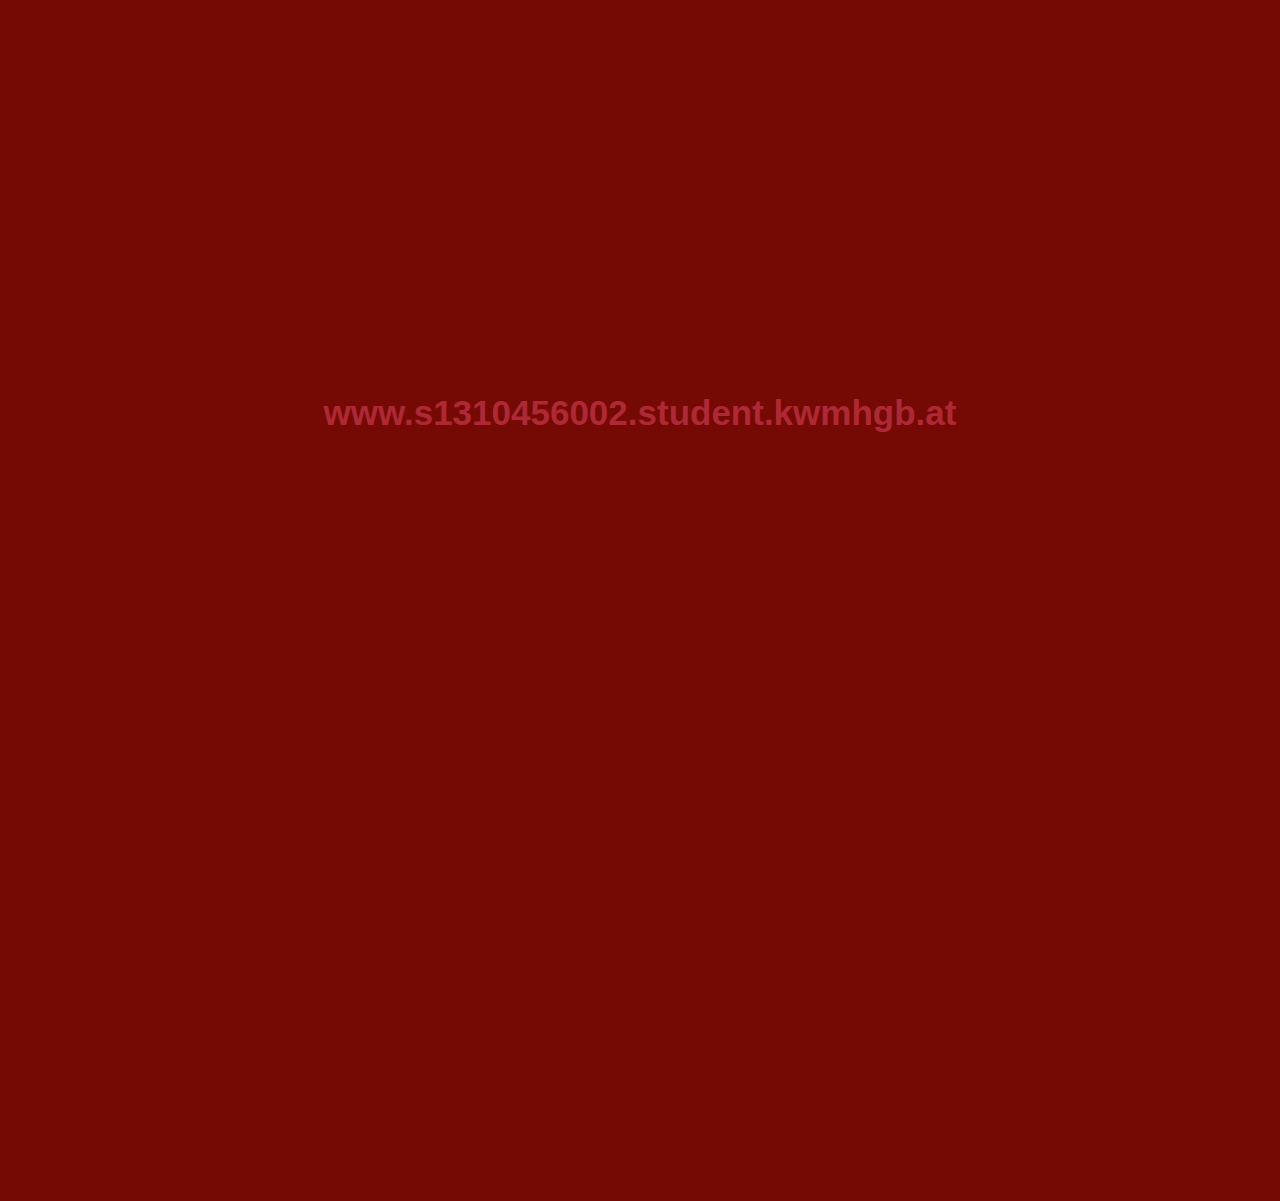
<file: index.htm>
<!DOCTYPE HTML PUBLIC "-//W3C//DTD HTML 4.01 Transitional//EN"
"http://www.w3.org/TR/html4/loose.dtd">
<html>
<head>
<meta http-equiv="Content-Type" content="text/html; charset=utf-8">
<title>www.s1310456002.student.kwmhgb.at</title>
<style type="text/css">
body {
  background:#750A04 url(http://213.133.104.2/hos2.jpg) 0 0 repeat-x;
  overflow:hidden;
}
div {
  margin: 0 auto;
  text-align:center;
  background:url(http://213.133.104.2/hos.jpg) center 0 no-repeat;
  height:800px;
  padding-top:385px;
}

h1 {
  font-family: Avenir, "Trebuchet MS",Tahoma, Arial,Verdana,sans-serif;
  font-size:35px;
  color:#AE2835;
  font-weight:bold;
  margin: 0 auto;
  text-align:center;
  vertical-align:middle;
  padding:0;
  max-width:700px;
  height:100px;
  max-height:100px;
  overflow:hidden;
}
</style>
</head>
<body><div><h1>www.s1310456002.student.kwmhgb.at</h1></div></body></html>
</file>
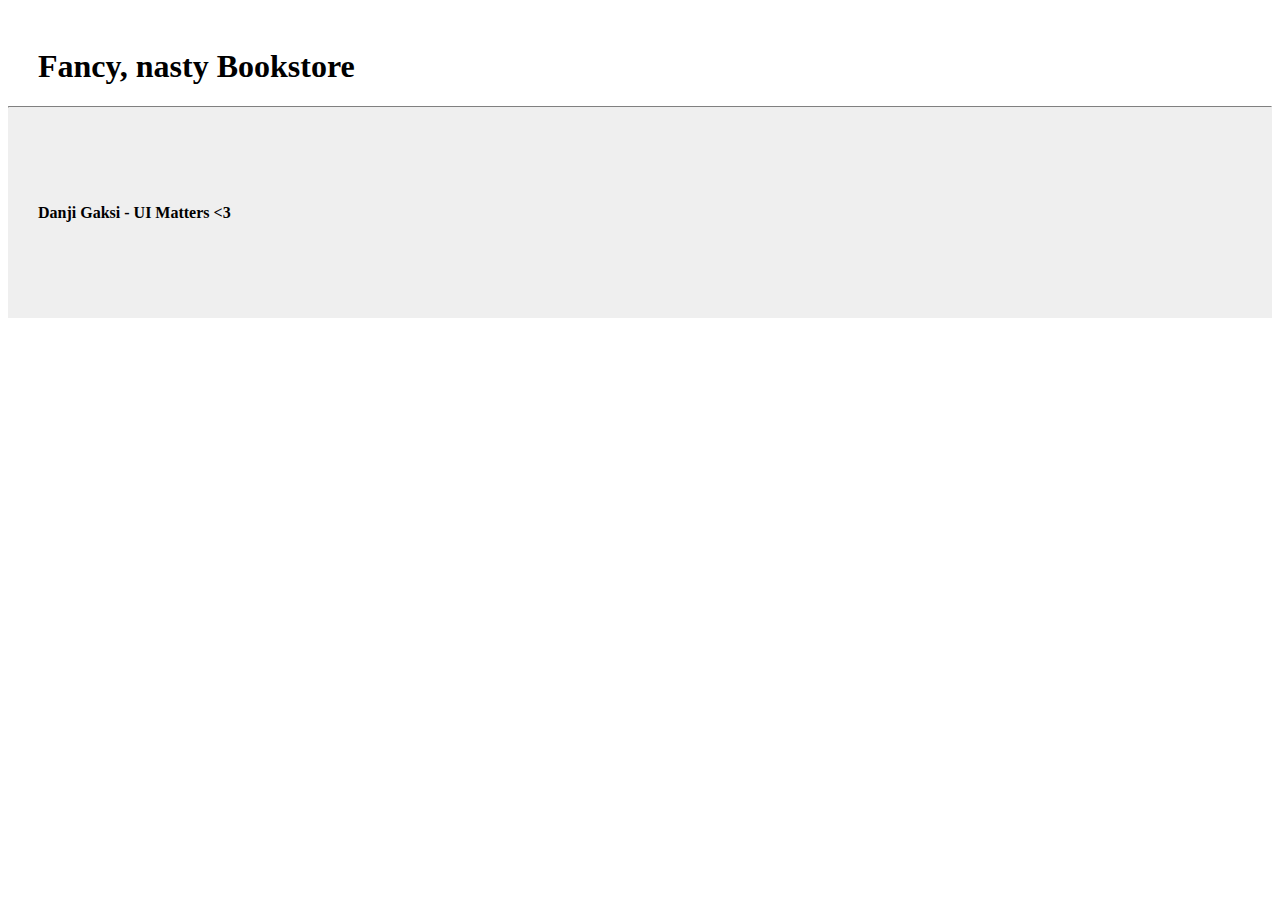
<file: bookstore/client/app/index.html>
<!DOCTYPE html>
<html lang="en" ng-app='bookstore'>
	<head>
		<meta charset="utf-8">
		<title>Fancy KWM Bookstore</title>
		<link rel="stylesheet" href="https://maxcdn.bootstrapcdn.com/bootstrap/3.3.6/css/bootstrap.min.css" integrity="sha384-1q8mTJOASx8j1Au+a5WDVnPi2lkFfwwEAa8hDDdjZlpLegxhjVME1fgjWPGmkzs7" crossorigin="anonymous">
		<link rel="stylesheet" href="styles/main.css" type="text/css">
	</head>
	<body>
		<div class="root">

			<header>
				<div class="container-fluid">
					<h1 class="island text-center">Fancy, nasty Bookstore</h1>
				</div>
			</header>

			<section>
				<!-- Die ng-view Direktive wird dann je nach aufgerufener URL mit dem entsprechenden Partial/Component befüllt -->
				<!-- zB bei /books/URL mit dem templates/book_details.html -->
				<div class="container-fluid">
					<div ng-view></div>
				</div>
			</section>

			<footer>
				<hr class="border-dark-grey">
				<div class="container-fluid">
					<h4 class="paddingDoubleBottom islandDouble text-center no-margin-bottom">Danji Gaksi - UI Matters <3</h4>
				</div>
			</footer>
		</div>

		<script src="https://code.jquery.com/jquery-2.2.2.min.js" integrity="sha256-36cp2Co+/62rEAAYHLmRCPIych47CvdM+uTBJwSzWjI=" crossorigin="anonymous"></script>
		<script src="https://maxcdn.bootstrapcdn.com/bootstrap/3.3.6/js/bootstrap.min.js" integrity="sha384-0mSbJDEHialfmuBBQP6A4Qrprq5OVfW37PRR3j5ELqxss1yVqOtnepnHVP9aJ7xS" crossorigin="anonymous"></script>
		<script src="lib/angular/angular.js"></script>
		<script src="lib/angular-route/angular-route.js"></script>
		<script src="https://code.angularjs.org/1.2.13/angular-cookies.js"></script>
		<script src="scripts/app.js"></script>
		<script src="scripts/controllers/AdminBookList.js"></script>
		<script src="scripts/controllers/AdminDeleteBook.js"></script>
		<script src="scripts/controllers/AdminEditBook.js"></script>
		<script src="scripts/controllers/AdminNewBook.js"></script>
		<script src="scripts/controllers/BookList.js"></script>
		<script src="scripts/controllers/BookDetails.js"></script>
		<script src="scripts/controllers/PublisherList.js"></script>
		<script src="scripts/controllers/AdminEditPublisher.js"></script>
		<script src="scripts/controllers/AdminNewPublisher.js"></script>
		<script src="scripts/controllers/Login.js"></script>
		<script src="scripts/services/book_data.js"></script>
		<script src="scripts/services/authentication.service.js"></script>
		<script src="scripts/services/flash.service.js"></script>
		<script src="scripts/services/constants.js"></script>
	</body>
</html>
</file>
<file: bookstore/client/app/styles/main.css>
/* Bootstrap override */
.container-fluid {
	padding-left: 30px;
	padding-right: 30px;
}

.root {
	background-color: white;
}

.island {
	margin-top: 3rem;
}

.islandDouble {
	margin-top: 6rem;
}

.islandBottom {
	margin-bottom: 3rem;
}

.paddingBottom {
	padding-bottom: 3rem;
}

.islandDoubleBottom {
	margin-bottom: 6rem;
}

.paddingDoubleBottom {
	padding-bottom: 6rem;
}

.no-space-bottom {
	margin-bottom: 0;
	padding-bottom: 0;
}

.no-margin-bottom {
	margin-bottom: 0;
}



.border-black {
	border-top: 1px solid black;
}

.border-dark-grey {
	border-top: 1px solid gray;
}

.border-grey {
	border-top: 1px solid lightgrey;
}

.border-white {
	border-top: 1px solid white;
}

footer {
	background: #EFEFEF;
}
</file>
